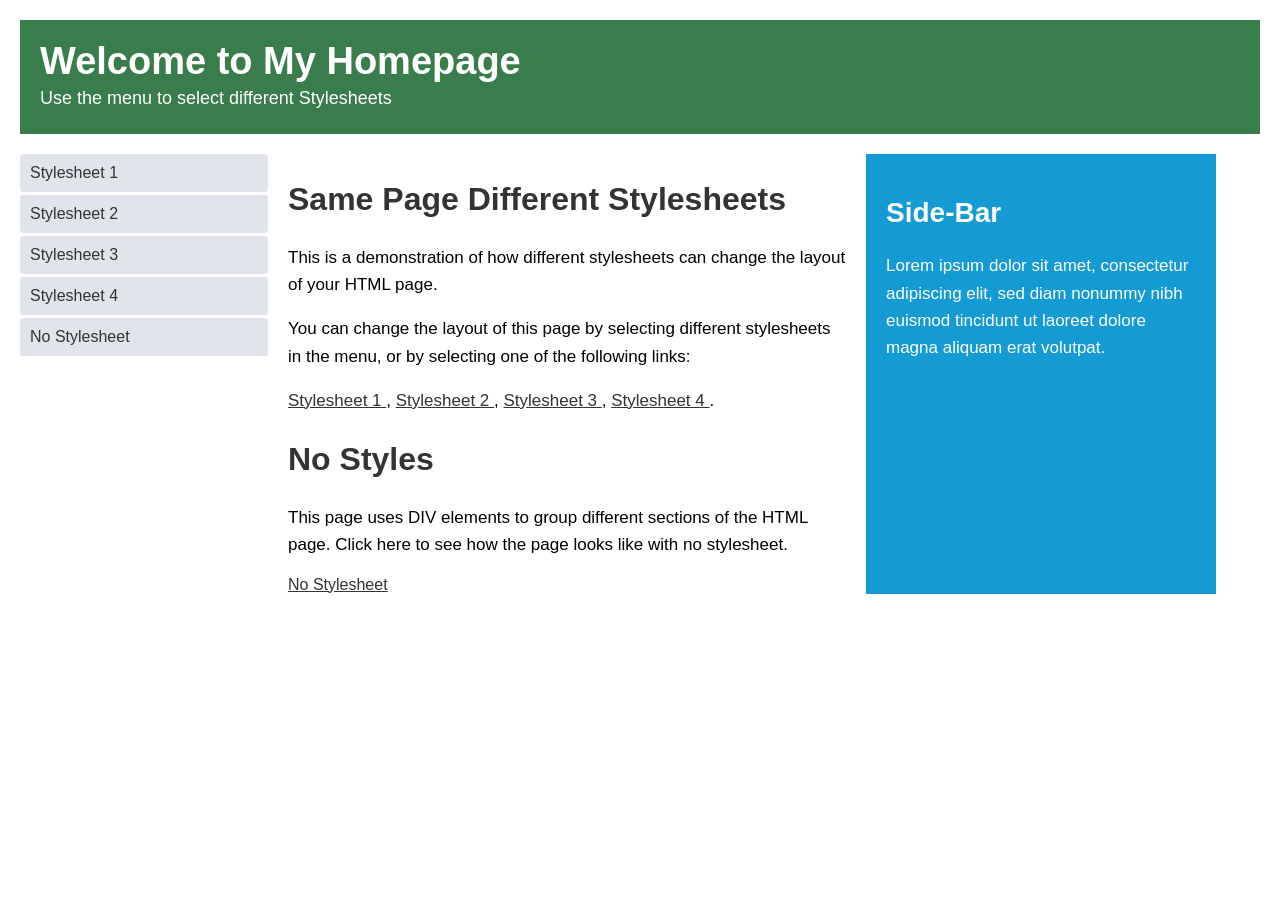
<file: stylesheet project/INDEX.html>
<!DOCTYPE html>
<html lang="en">
<head>
    <meta charset="UTF-8">
    <meta name="viewport" content="width=device-width, initial-scale=1.0">

    <title>My Homepage</title>

    <link id="stylesheet" rel="stylesheet" href="style1.css">
</head>
<body>
    <div class="header">
        <h1>Welcome to My Homepage</h1>
        <p>Use the menu to select different Stylesheets</p>
    </div>
    <div class="container">
        <div class="menu">
            <a href="#" onclick="changeStyle('style1.css'); return false;">
                Stylesheet 1
            </a>
            <a href="#" onclick="changeStyle('style2.css'); return false;">
                Stylesheet 2
            </a>
            <a href="#" onclick="changeStyle('style3.css'); return false;">
                Stylesheet 3
            </a>
            <a href="#" onclick="changeStyle('style4.css'); return false;">
                Stylesheet 4
            </a>
            <a href="#" onclick="removeStyle(); return false;">
                No Stylesheet
            </a>
        </div>
        <div class="content">
            <h2>Same Page Different Stylesheets</h2>
            <p>
                This is a demonstration of how different stylesheets
                can change the layout of your HTML page.
            </p>
            <p>
                You can change the layout of this page by selecting
                different stylesheets in the menu, or by selecting one
                of the following links:
            </p>
            <p>
                <a href="#" onclick="changeStyle('style1.css'); return false;">
                    Stylesheet 1
                </a>,
                <a href="#" onclick="changeStyle('style2.css'); return false;">
                    Stylesheet 2
                </a>,
                <a href="#" onclick="changeStyle('style3.css'); return false;">
                    Stylesheet 3
                </a>,
                <a href="#" onclick="changeStyle('style4.css'); return false;">
                    Stylesheet 4
                </a>.
            </p>
            <h2>No Styles</h2>

            <p>
                This page uses DIV elements to group different sections
                of the HTML page. Click here to see how the page looks
                like with no stylesheet.
            </p>

            <a href="#" onclick="removeStyle(); return false;">
                No Stylesheet
            </a>
        </div>
        <div class="sidebar">
            <h2>Side-Bar</h2>
            <p>
                Lorem ipsum dolor sit amet, consectetur adipiscing elit,
                sed diam nonummy nibh euismod tincidunt ut laoreet dolore
                magna aliquam erat volutpat.
            </p>
        </div>
    </div>
    <script>

        function changeStyle(styleFile) {
            document.getElementById("stylesheet").href = styleFile;
        }

        function removeStyle() {
            document.getElementById("stylesheet").removeAttribute("href");
        }

    </script>
</body>
</html>
</file>
<file: stylesheet project/style1.css>
body {
    margin: 0;
    font-family: Arial, Helvetica, sans-serif;
    background-color: white;
}

.header {
    background-color: #397d4c;
    color: white;
    padding: 20px;
    margin: 20px;
}

.header h1 {
    margin: 0;
    font-size: 38px;
}

.header p {
    margin: 5px 0;
    font-size: 18px;
}

.container {
    display: flex;
    gap: 20px;
    margin: 20px;
}

.menu {
    width: 20%;
}

.menu a {
    display: block;
    background-color: #e1e5eb;
    color: #333;
    text-decoration: none;
    padding: 10px;
    margin-bottom: 3px;
    border-radius: 3px;
}

.menu a:hover {
    background-color: #397d4c;
    color: white;
}

.content {
    width: 45%;
}

.content h2 {
    font-size: 32px;
    color: #333;
}

.content p {
    font-size: 17px;
    line-height: 1.6;
}

.content a {
    color: #333;
}

.sidebar {
    width: 25%;
    background-color: #159bd3;
    color: white;
    padding: 20px;
}

.sidebar h2 {
    font-size: 28px;
}

.sidebar p {
    font-size: 17px;
    line-height: 1.6;
}
</file>
